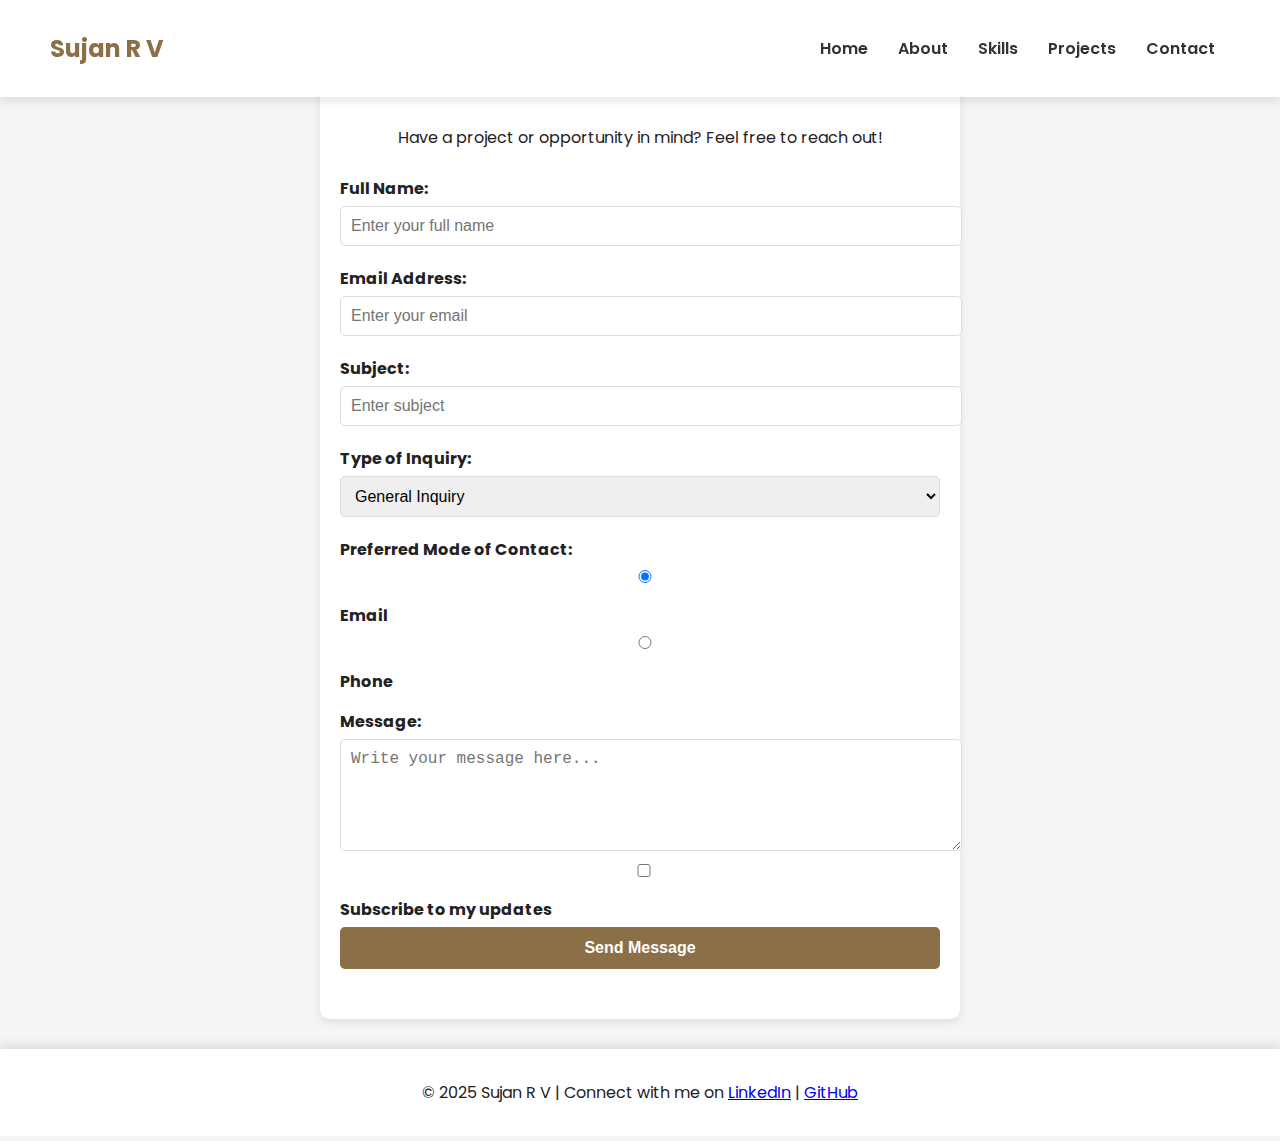
<file: forms.html>
<!DOCTYPE html>
<html lang="en">
<head>
    <meta charset="UTF-8">
    <meta name="viewport" content="width=device-width, initial-scale=1.0">
    <title>Contact - Sujan R V</title>
    <link rel="stylesheet" href="styles.css">
</head>
<body>

    <!-- Navigation Bar -->
    <header>
        <nav>
            <h1 class="logo">Sujan R V</h1>
            <ul class="nav-links">
                <li><a href="index.html">Home</a></li>
                <li><a href="text-format.html">About</a></li>
                <li><a href="lists.html">Skills</a></li>
                <li><a href="tables.html">Projects</a></li>
                <li><a href="forms.html" class="active">Contact</a></li>
            </ul>
        </nav>
    </header>

    <!-- Contact Form Section -->
    <section class="contact">
        <div class="container">
            <h2>Get in Touch</h2>
            <p>Have a project or opportunity in mind? Feel free to reach out!</p>

            <form id="contactForm" action="https://formspree.io/f/xqapdqwd" method="POST">
                <label for="name">Full Name:</label>
                <input type="text" id="name" name="name" placeholder="Enter your full name" required>

                <label for="email">Email Address:</label>
                <input type="email" id="email" name="email" placeholder="Enter your email" required>

                <label for="subject">Subject:</label>
                <input type="text" id="subject" name="subject" placeholder="Enter subject" required>

                <label for="inquiry">Type of Inquiry:</label>
                <select id="inquiry" name="inquiry">
                    <option value="general">General Inquiry</option>
                    <option value="collaboration">Collaboration</option>
                    <option value="hiring">Hiring Opportunity</option>
                    <option value="other">Other</option>
                </select>

                <label>Preferred Mode of Contact:</label>
                <input type="radio" id="emailMode" name="contactMode" value="email" checked>
                <label for="emailMode">Email</label>
                
                <input type="radio" id="phoneMode" name="contactMode" value="phone">
                <label for="phoneMode">Phone</label>

                <label for="message">Message:</label>
                <textarea id="message" name="message" rows="5" placeholder="Write your message here..." required></textarea>

                <input type="checkbox" id="subscribe" name="subscribe">
                <label for="subscribe">Subscribe to my updates</label>

                <button type="submit" class="btn">Send Message</button>
            </form>

            <!-- Success Message -->
            <p id="successMessage" style="display: none; color: green; margin-top: 10px;">
                Your message has been sent successfully! I will get back to you soon. <br>
                You can also reach me at <strong>sujanrv99@gmail.com</strong> or <strong>9535993269</strong>.
            </p>
        </div>
    </section>

    <!-- Footer -->
    <footer>
        <p>© 2025 Sujan R V | Connect with me on 
            <a href="https://www.linkedin.com/in/sujan-r-v-2501b4292" target="_blank"><i class="fab fa-linkedin"></i> LinkedIn</a> 
            | <a href="https://github.com/0bSyd1aN" target="_blank"><i class="fab fa-github"></i> GitHub</a>
        </p>
    </footer>

    <!-- Link JavaScript File -->
    <script src="scripts.js"></script>

</body>
</html>
</file>
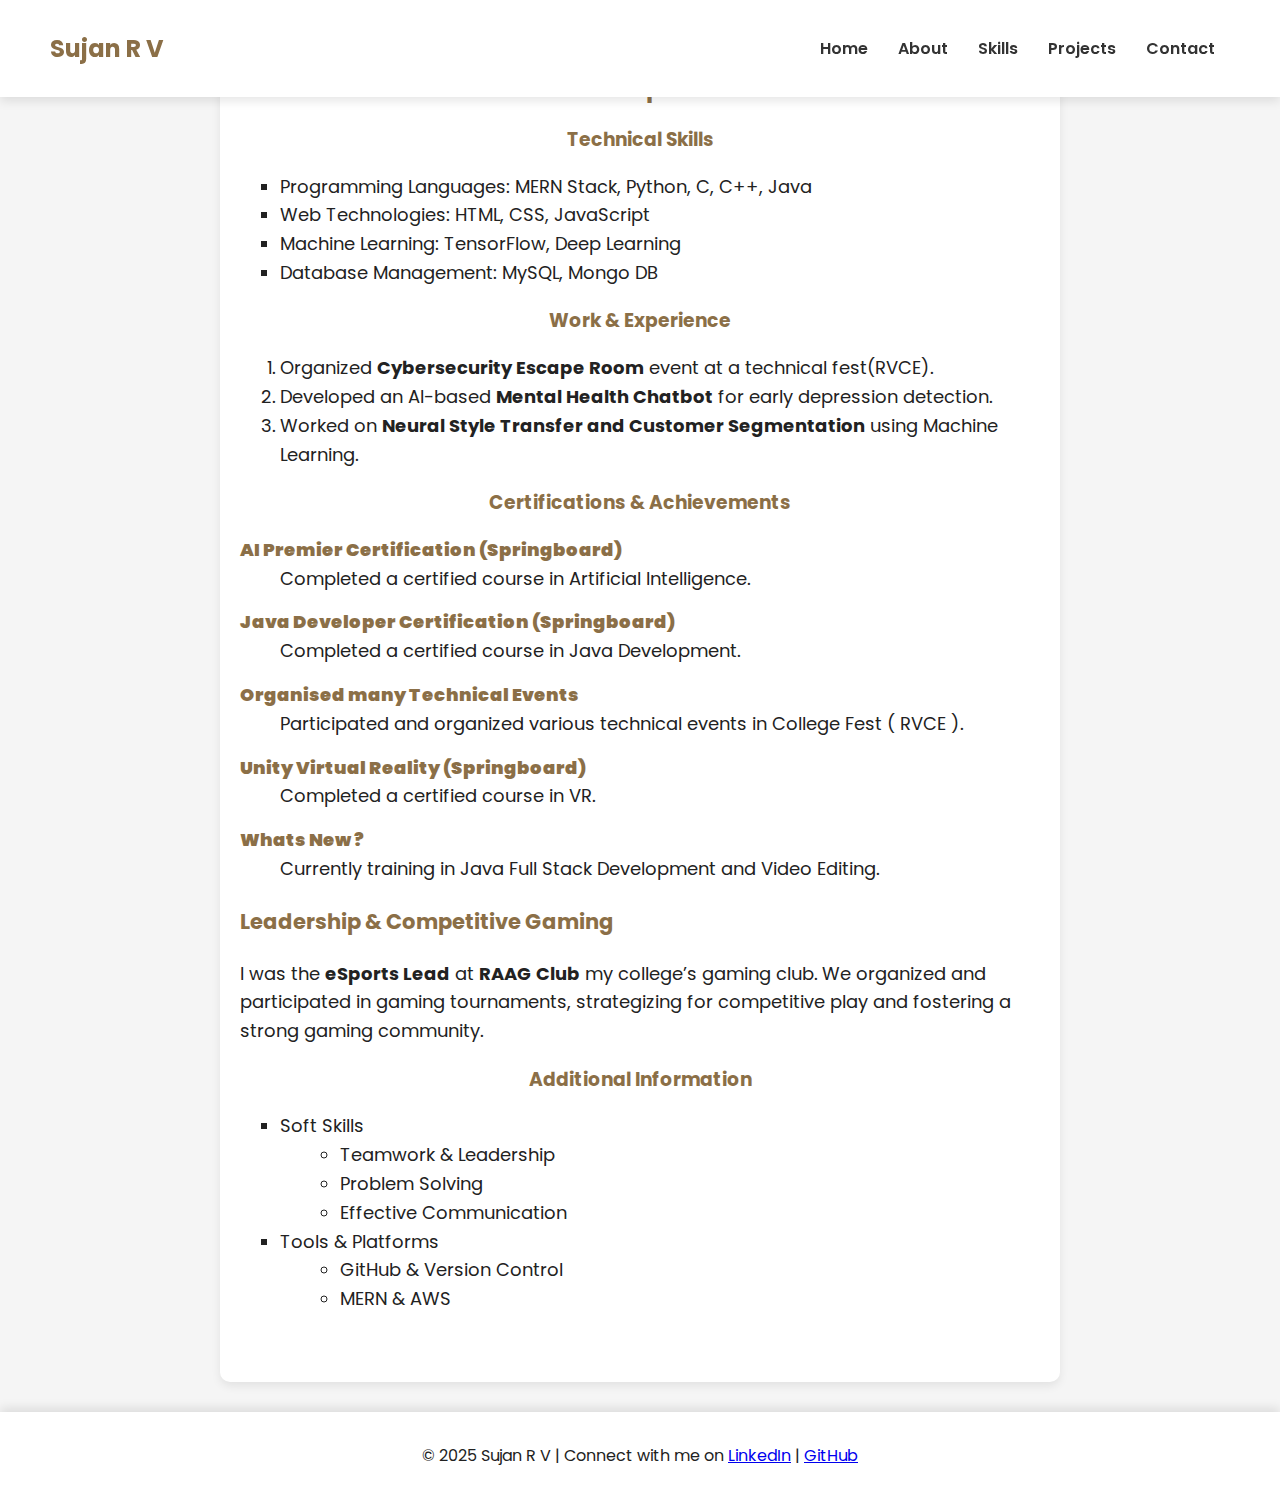
<file: lists.html>
<!DOCTYPE html>
<html lang="en">
<head>
    <meta charset="UTF-8">
    <meta name="viewport" content="width=device-width, initial-scale=1.0">
    <title>Skills & Experience - Sujan R V</title>
    <link rel="stylesheet" href="styles.css">
</head>
<body>

    <!-- Navigation Bar -->
    <header>
        <nav>
            <h1 class="logo">Sujan R V</h1>
            <ul class="nav-links">
                <li><a href="index.html">Home</a></li>
                <li><a href="text-format.html">About</a></li>
                <li><a href="lists.html" class="active">Skills</a></li>
                <li><a href="tables.html">Projects</a></li>
                <li><a href="forms.html">Contact</a></li>
            </ul>
        </nav>
    </header>

    <!-- Skills & Experience Section -->
    <section class="skills-experience">
        <div class="container">
            <h2>Skills & Experience</h2>

            <!-- Unordered List (Technical Skills) -->
            <h3>Technical Skills</h3>
            <ul>
                <li>Programming Languages: MERN Stack, Python, C, C++, Java </li>
                <li>Web Technologies: HTML, CSS, JavaScript</li>
                <li>Machine Learning: TensorFlow, Deep Learning </li>
                <li>Database Management: MySQL, Mongo DB</li>
            </ul>

            <!-- Ordered List (Experience) -->
            <h3>Work & Experience</h3>
            <ol>
                <li>Organized <b>Cybersecurity Escape Room</b> event at a technical fest(RVCE).</li>
                <li>Developed an AI-based <b>Mental Health Chatbot</b> for early depression detection.</li>
                <li>Worked on <b>Neural Style Transfer and Customer Segmentation</b> using Machine Learning.</li>
            </ol>

            <!-- Description List (Certifications & Achievements) -->
            <h3>Certifications & Achievements</h3>
            <dl>
                <dt><b>AI Premier Certification (Springboard)</b></dt>
                <dd>Completed a certified course in Artificial Intelligence.</dd>

                <dt><b>Java Developer Certification (Springboard)</b></dt>
                <dd>Completed a certified course in Java Development.</dd>

                <dt><b>Organised many Technical Events</b></dt>
                <dd>Participated and organized various technical events in College Fest ( RVCE ).</dd>
            
                <dt><b>Unity Virtual Reality (Springboard)</b></dt>
                <dd>Completed a certified course in VR.</dd>
            
                <dt><b>Whats New ?</b></dt>
                <dd>Currently training in Java Full Stack Development and Video Editing.</dd>
                <h3>Leadership & Competitive Gaming</h3>
<p>I was the <b>eSports Lead</b> at <strong>RAAG Club</strong> my college’s gaming club. We organized and participated in gaming tournaments, strategizing for competitive play and fostering a strong gaming community.</p>

            </dl>
            
            <!-- Nested List (Additional Information) -->
            <h3>Additional Information</h3>
            <ul>
                <li>Soft Skills
                    <ul>
                        <li>Teamwork & Leadership</li>
                        <li>Problem Solving</li>
                        <li>Effective Communication</li>
                    </ul>
                </li>
                <li>Tools & Platforms
                    <ul>
                        <li>GitHub & Version Control</li>
                        <li>MERN & AWS</li>
                    </ul>
                </li>
            </ul>
        </div>
    </section>

    <!-- Footer -->
    <footer>
        <p>© 2025 Sujan R V | Connect with me on 
            <a href="https://www.linkedin.com/in/sujan-r-v-2501b4292" target="_blank"><i class="fab fa-linkedin"></i> LinkedIn</a> 
            | <a href="https://github.com/0bSyd1aN" target="_blank"><i class="fab fa-github"></i> GitHub</a>
        </p>
    </footer>    
    
</body>
</html>
</file>
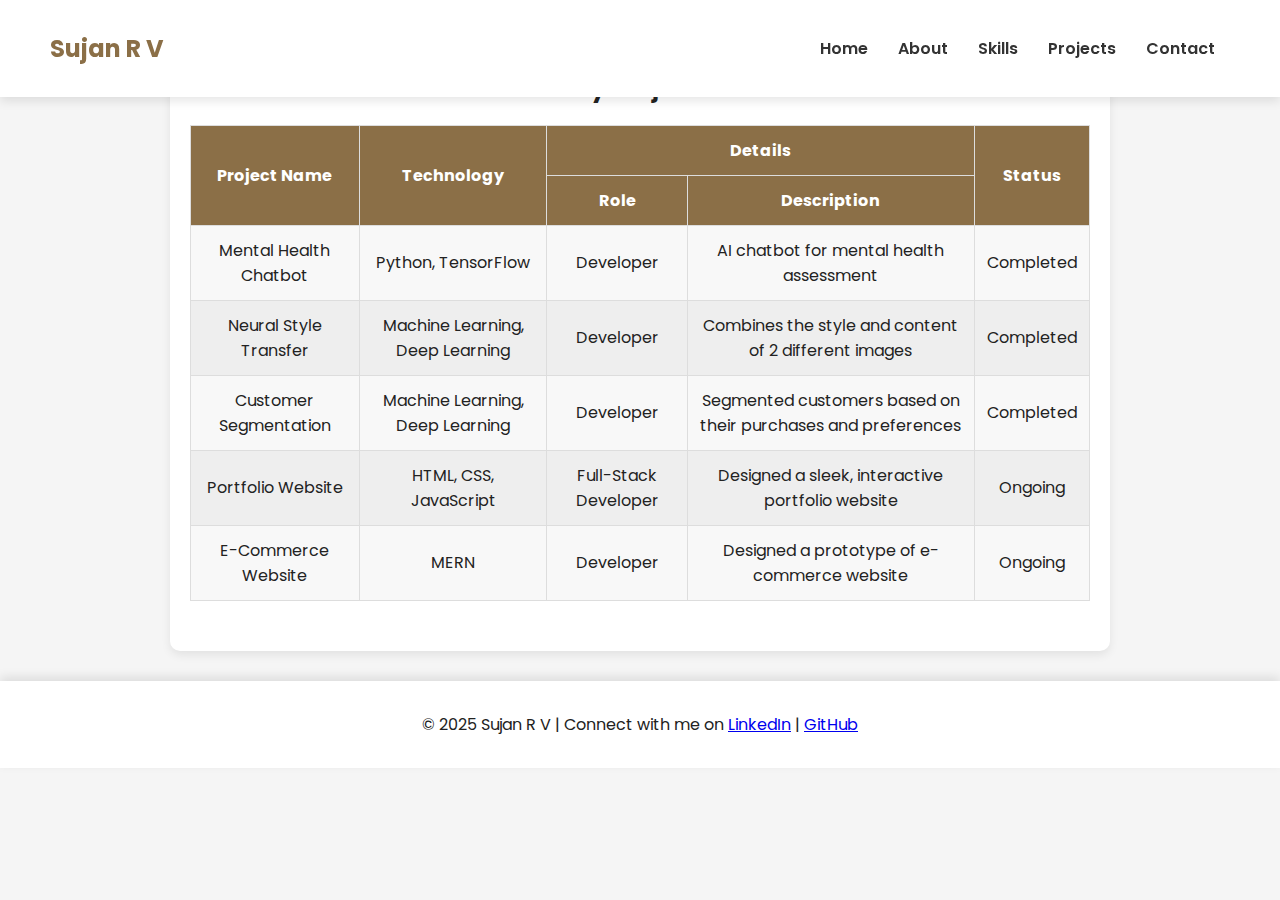
<file: tables.html>
<!DOCTYPE html>
<html lang="en">
<head>
    <meta charset="UTF-8">
    <meta name="viewport" content="width=device-width, initial-scale=1.0">
    <title>Projects - Sujan R V </title>
    <link rel="stylesheet" href="styles.css">
</head>
<body>

    <!-- Navigation Bar -->
    <header>
        <nav>
            <h1 class="logo">Sujan R V</h1>
            <ul class="nav-links">
                <li><a href="index.html">Home</a></li>
                <li><a href="text-format.html">About</a></li>
                <li><a href="lists.html">Skills</a></li>
                <li><a href="tables.html" class="active">Projects</a></li>
                <li><a href="forms.html">Contact</a></li>
            </ul>
        </nav>
    </header>

    <!-- Projects Section -->
    <section class="projects">
        <div class="container">
            <h2>My Projects</h2>
            <table>
                <tr>
                    <th rowspan="2">Project Name</th>
                    <th rowspan="2">Technology</th>
                    <th colspan="2">Details</th>
                    <th rowspan="2">Status</th>
                </tr>
                <tr>
                    <th>Role</th>
                    <th>Description</th>
                </tr>
                <tr>
                    <td>Mental Health Chatbot</td>
                    <td>Python, TensorFlow</td>
                    <td>Developer</td>
                    <td>AI chatbot for mental health assessment</td>
                    <td>Completed</td>
                </tr>
                <tr>
                    <td>Neural Style Transfer</td>
                    <td>Machine Learning, Deep Learning</td>
                    <td>Developer</td>
                    <td>Combines the style and content of 2 different images</td>
                    <td>Completed</td>
                </tr>
                <tr>
                  <td>Customer Segmentation</td>
                  <td>Machine Learning, Deep Learning</td>
                  <td>Developer</td>
                  <td>Segmented customers based on their purchases and preferences </td>
                  <td>Completed</td>
                </tr>
                <tr>
                  <td>Portfolio Website</td>
                  <td>HTML, CSS, JavaScript</td>
                  <td>Full-Stack Developer</td>
                  <td>Designed a sleek, interactive portfolio website</td>
                  <td>Ongoing</td>
                </tr>
                <tr>
                    <td>E-Commerce Website</td>
                    <td>MERN</td>
                    <td>Developer</td>
                    <td>Designed a prototype of e-commerce website</td>
                    <td>Ongoing</td>
                </tr>
              </table>
        </div>
    </section>

    <!-- Footer -->
    <footer>
        <p>© 2025 Sujan R V | Connect with me on 
            <a href="https://www.linkedin.com/in/sujan-r-v-2501b4292/" target="_blank"><i class="fab fa-linkedin"></i> LinkedIn</a> 
            | <a href="https://github.com/0bSyd1aN" target="_blank"><i class="fab fa-github"></i> GitHub</a>
        </p>
    </footer>
    
</body>
</html>
</file>
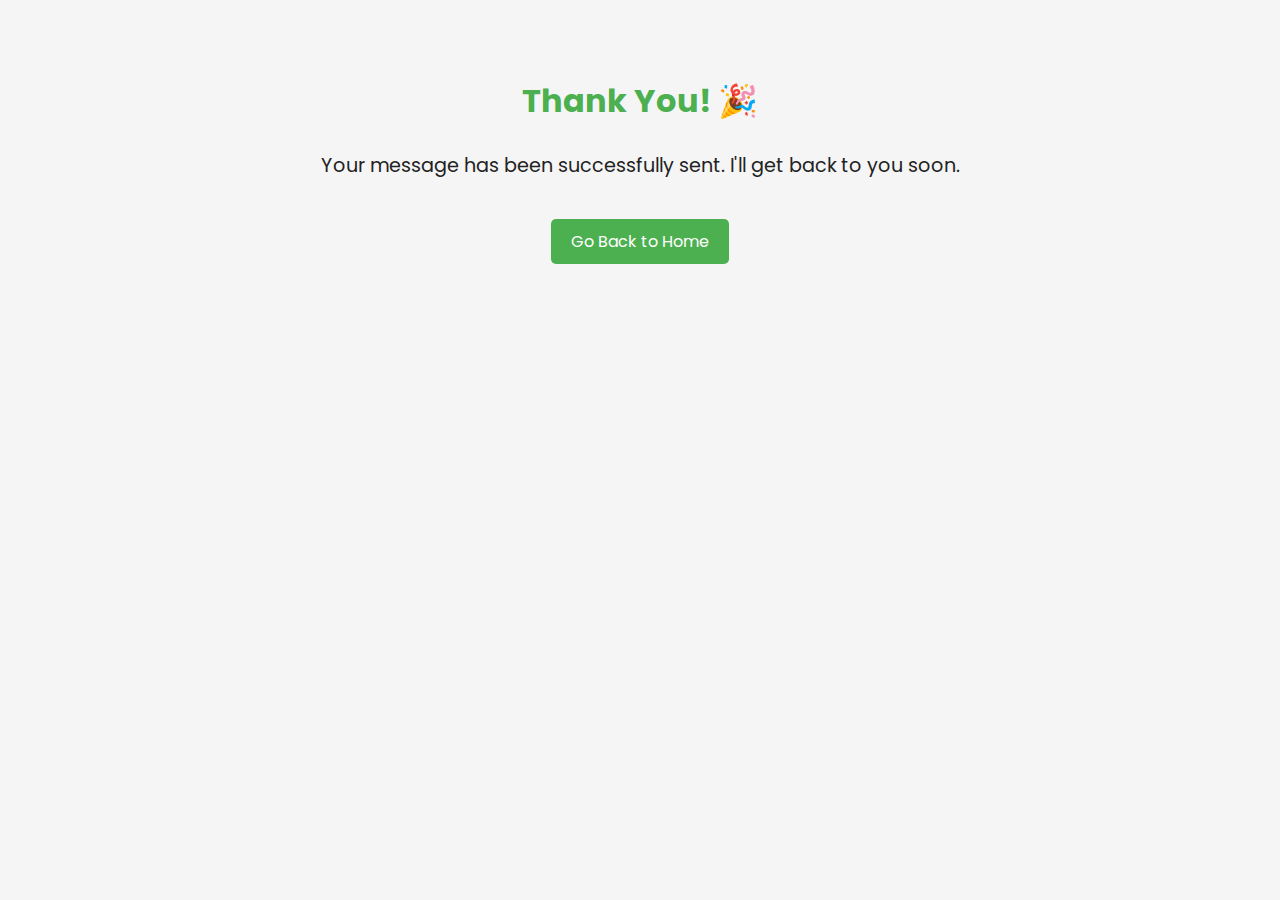
<file: thank-you.html>
<!DOCTYPE html>
<html lang="en">
<head>
    <meta charset="UTF-8">
    <meta name="viewport" content="width=device-width, initial-scale=1.0">
    <title>Thank You - Sujan R V</title>
    <link rel="stylesheet" href="styles.css">
    <style>
        .thank-you-container {
            text-align: center;
            padding: 50px;
        }
        .thank-you-container h2 {
            font-size: 2rem;
            color: #4CAF50;
        }
        .thank-you-container p {
            font-size: 1.2rem;
            margin-top: 10px;
        }
        .thank-you-container a {
            display: inline-block;
            margin-top: 20px;
            padding: 10px 20px;
            background-color: #4CAF50;
            color: #fff;
            text-decoration: none;
            border-radius: 5px;
        }
        .thank-you-container a:hover {
            background-color: #45a049;
        }
    </style>
</head>
<body>

    <div class="thank-you-container">
        <h2>Thank You! 🎉</h2>
        <p>Your message has been successfully sent. I'll get back to you soon.</p>
        <a href="index.html">Go Back to Home</a>
    </div>

</body>
</html>
</file>
<file: styles.css>
/* Google Font */
@import url('https://fonts.googleapis.com/css2?family=Poppins:wght@300;400;600&display=swap');

body {
    font-family: 'Poppins', sans-serif;
    background: #f5f5f5; /* Soft gray background */
    color: #222; /* Dark gray text */
    margin: 0;
    padding: 0;
}

/* Navigation Bar */
header {
    background: white;
    box-shadow: 0px 4px 10px rgba(0, 0, 0, 0.1);
    padding: 15px 0;
    position: fixed;
    width: 100%;
    top: 0;
    z-index: 1000;
}

nav {
    display: flex;
    justify-content: space-between;
    align-items: center;
    padding: 0 50px;
}

.logo {
    font-size: 24px;
    font-weight: bold;
    color: #8b6f47; /* Warm beige tone */
}

.nav-links {
    list-style: none;
    display: flex;
}

.nav-links li {
    margin: 0 15px;
}

.nav-links a {
    color: #333; /* Neutral dark gray */
    text-decoration: none;
    font-weight: 600;
    transition: 0.3s;
}

.nav-links a:hover {
    color: #8b6f47; /* Beige-brown hover effect */
}

/* Hero Section */
.hero {
    text-align: center;
    padding: 100px 20px; /* Increased padding */
    display: flex;
    justify-content: center;
    align-items: center;
    height: 85vh; /* Adjusted height for a 17-inch screen */
}

/* Hero Content */
.hero-content {
    background: rgba(255, 255, 255, 0.1);
    padding: 40px; /* Bigger padding */
    border-radius: 15px;
    backdrop-filter: blur(20px);
    max-width: 700px; /* Wider content */
}

/* Profile Picture */
.profile-pic {
    width: 180px; /* Bigger profile pic */
    height: 180px;
    border-radius: 50%;
    border: 4px solid #8b6f47;
}

/* Text Styling */
.hero-content h2 {
    font-size: 40px; /* Bigger heading */
    margin-top: 10px;
}

.hero-content p {
    font-size: 22px; /* Bigger description */
    margin-bottom: 20px;
}

/* Button */
.btn {
    padding: 15px 30px; /* Bigger button */
    font-size: 18px;
}

/* About Me Section */
.about-me {
    text-align: center;
    padding: 50px 20px;
    max-width: 800px;
    margin: auto;
    background: white;
    border-radius: 10px;
    box-shadow: 0px 4px 10px rgba(0, 0, 0, 0.08);
}
/* Skills & Experience Section */
.skills-experience {
    text-align: center;
    padding: 50px 20px;
    max-width: 800px;
    margin: auto;
    background: white;
    border-radius: 10px;
    box-shadow: 0px 4px 10px rgba(0, 0, 0, 0.08);
}

.skills-experience h2, .skills-experience h3 {
    color: #8b6f47;
}

.skills-experience ul, 
.skills-experience ol, 
.skills-experience dl {
    text-align: left;
    font-size: 18px;
    line-height: 1.6;
}

.skills-experience ul {
    list-style-type: square;
}

.skills-experience ol {
    list-style-type: decimal;
}

.skills-experience dl dt {
    font-weight: bold;
    margin-top: 10px;
    color: #8b6f47;
}

.skills-experience dl dd {
    margin-bottom: 15px;
}

/* Nested List */
.skills-experience ul ul {
    margin-left: 20px;
    list-style-type: circle;
}

/* Bio Card */
.bio-card {
    background: #f5f5f5;
    padding: 15px;
    border-radius: 10px;
    margin-top: 20px;
    box-shadow: 0px 4px 8px rgba(0, 0, 0, 0.1);
    display: flex;
    flex-direction: column;
    align-items: center;
}

.bio-card img {
    width: 120px;
    height: 120px;
    border-radius: 50%;
    border: 3px solid #8b6f47;
    margin-bottom: 10px;
}

.bio-card p {
    font-size: 18px;
    margin: 5px 0;
}

/* Icons */
h2 i, h3 i {
    color: #8b6f47;
}

/* Blockquote */
blockquote {
    font-style: italic;
    color: #555;
    padding: 10px;
    border-left: 4px solid #8b6f47;
    margin: 20px 0;
}

/* Code Block */
pre {
    background: #f4f4f4;
    padding: 10px;
    border-radius: 5px;
    overflow-x: auto;
}

code {
    font-family: monospace;
    font-size: 16px;
}

/* List Styles */
.about-me ul {
    text-align: left;
    display: inline-block;
    list-style-type: square;
    margin: 15px 0;
}

.about-me ul li {
    font-size: 18px;
    line-height: 1.6;
}

/* Footer */
footer {
    background: white;
    text-align: center;
    padding: 15px 0;
    margin-top: 30px;
    box-shadow: 0px -4px 10px rgba(0, 0, 0, 0.1);
}
/* Projects Section */
.projects {
    text-align: center;
    padding: 50px 20px;
    max-width: 900px;
    margin: auto;
    background: white;
    border-radius: 10px;
    box-shadow: 0px 4px 10px rgba(0, 0, 0, 0.08);
}

/* Table Styling */
table {
    width: 100%;
    border-collapse: collapse;
    margin-top: 20px;
}

th, td {
    border: 1px solid #ddd;
    padding: 12px;
    text-align: center;
}

th {
    background: #8b6f47;
    color: white;
}

td {
    background: #f8f8f8;
}

tr:nth-child(even) td {
    background: #eee;
}

tr:hover td {
    background: #ddd;
}

/* Footer */
footer {
    background: white;
    text-align: center;
    padding: 15px 0;
    margin-top: 30px;
    box-shadow: 0px -4px 10px rgba(0, 0, 0, 0.1);
}
/* Contact Form Section */
.contact {
    text-align: center;
    padding: 50px 20px;
    max-width: 600px;
    margin: auto;
    background: white;
    border-radius: 10px;
    box-shadow: 0px 4px 10px rgba(0, 0, 0, 0.08);
}

/* Form Elements */
form {
    display: flex;
    flex-direction: column;
    text-align: left;
}

label {
    font-weight: bold;
    margin: 10px 0 5px;
}

input, select, textarea {
    width: 100%;
    padding: 10px;
    margin-bottom: 10px;
    border: 1px solid #ddd;
    border-radius: 5px;
    font-size: 16px;
}

textarea {
    resize: vertical;
}

/* Buttons */
.form-buttons {
    display: flex;
    justify-content: space-between;
}

.btn {
    padding: 12px 20px;
    font-size: 16px;
    font-weight: bold;
    background: #8b6f47;
    color: white;
    text-decoration: none;
    border-radius: 5px;
    border: none;
    cursor: pointer;
    transition: 0.3s;
}

.btn:hover {
    background: #6f5533;
}

.btn.reset {
    background: #ccc;
    color: #222;
}

.btn.reset:hover {
    background: #999;
}

/* Footer */
footer {
    background: white;
    text-align: center;
    padding: 15px 0;
    margin-top: 30px;
    box-shadow: 0px -4px 10px rgba(0, 0, 0, 0.1);
}

/* Nested List */
.skills-experience ul ul {
    margin-left: 20px;
    list-style-type: circle;
}

/* Sections */
section {
    padding: 50px 20px;
    text-align: center;
}

/* Footer */
footer {
    background: white;
    text-align: center;
    padding: 15px 0;
    margin-top: 30px;
    box-shadow: 0px -4px 10px rgba(0, 0, 0, 0.1);
}
</file>
